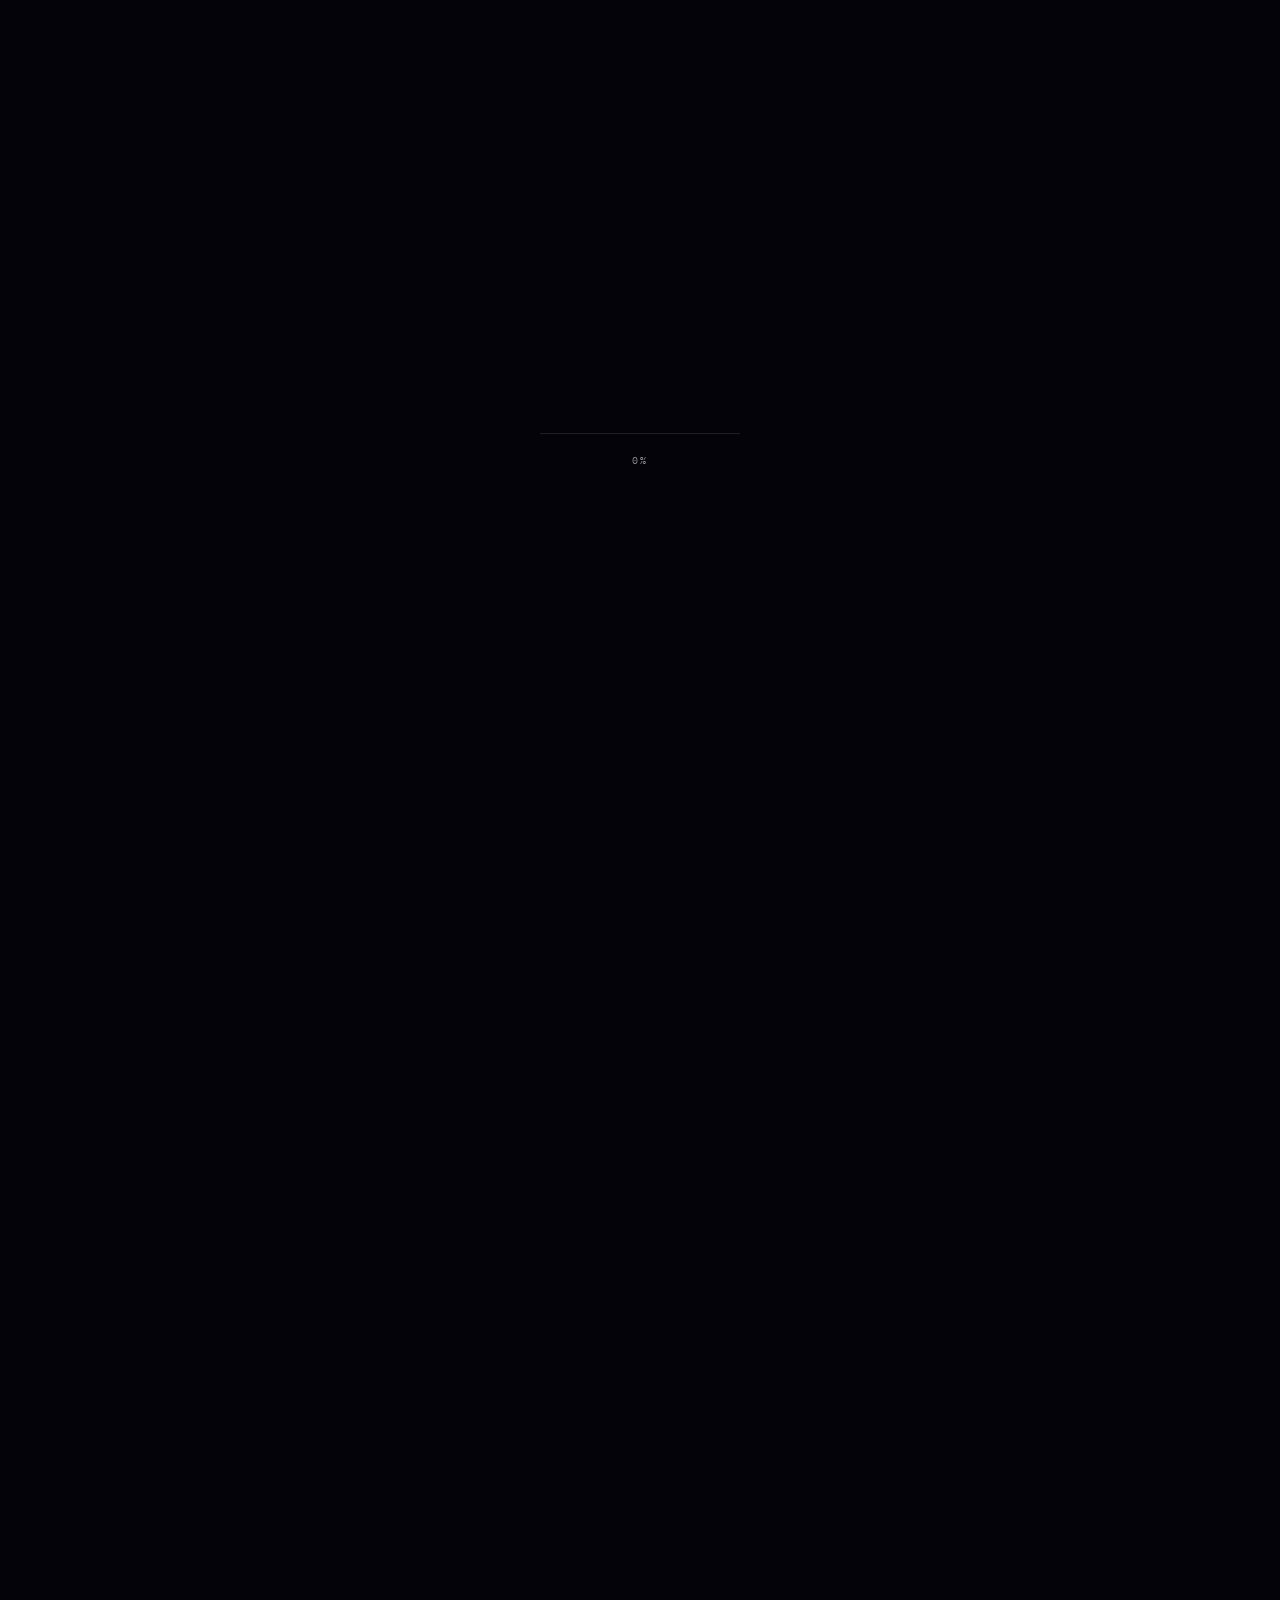
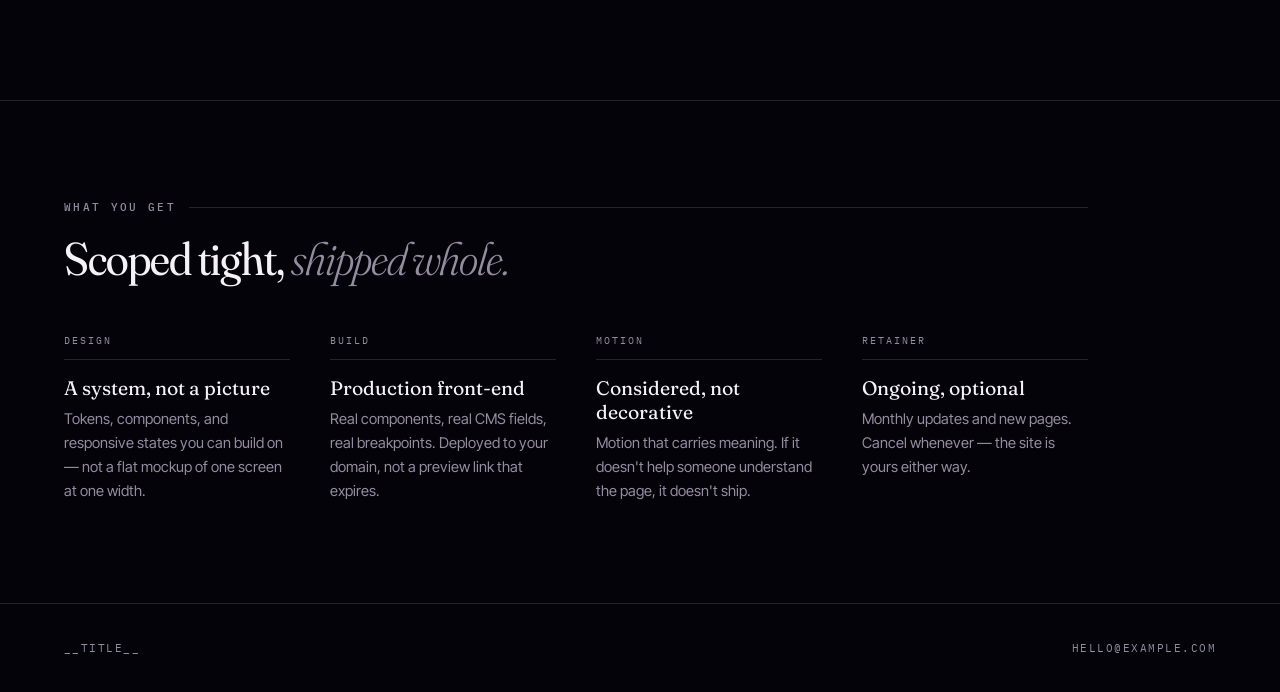
<file: scroll-scrub-pipeline/template/page.html>
<!DOCTYPE html>
<html lang="en">
<head>
<meta charset="utf-8">
<meta name="viewport" content="width=device-width,initial-scale=1,viewport-fit=cover">
<title>__TITLE__</title>
<link rel="preconnect" href="https://fonts.googleapis.com">
<link rel="preconnect" href="https://fonts.gstatic.com" crossorigin>
<link href="https://fonts.googleapis.com/css2?family=Fraunces:opsz,wght,SOFT,WONK@9..144,300..600,0..100,0..1&family=IBM+Plex+Mono:wght@400;500&family=Inter+Tight:wght@400;500&display=swap" rel="stylesheet">
<style>
  :root{
    --void:#040309;--ink:#f4f1f7;--dim:#948c9f;
    --petal:#b06bd8;--edge:rgba(244,241,247,.13);--rail:34vw;
  }
  *{box-sizing:border-box;margin:0;padding:0;-webkit-tap-highlight-color:transparent}
  body{background:var(--void);color:var(--ink);font-family:"Inter Tight",system-ui,sans-serif;-webkit-font-smoothing:antialiased}
  ::selection{background:var(--petal);color:#fff}

  #loader{position:fixed;inset:0;z-index:99;background:var(--void);display:grid;place-content:center;justify-items:center;gap:1.2rem;transition:opacity .7s,visibility .7s}
  #loader.done{opacity:0;visibility:hidden}
  #loader .bar{width:min(34vw,200px);height:1px;background:rgba(244,241,247,.11);overflow:hidden}
  #loader .bar i{display:block;height:100%;width:0;background:var(--petal);transition:width .15s linear}
  #loader .pct{font-family:"IBM Plex Mono",monospace;font-size:.64rem;letter-spacing:.22em;color:var(--dim);font-variant-numeric:tabular-nums}

  .scrub{position:relative;height:900svh}
  .stage{position:sticky;top:0;height:100svh;overflow:hidden;isolation:isolate}
  #seq{position:absolute;inset:0;width:100%;height:100%;display:block;z-index:-2}
  .stage::before{
    content:"";position:absolute;inset:0;z-index:-1;pointer-events:none;
    background:linear-gradient(96deg,rgba(4,3,9,.82) 0%,rgba(4,3,9,.55) 24%,rgba(4,3,9,.12) 44%,rgba(4,3,9,0) 60%);
  }

  .rail{position:absolute;top:0;bottom:0;left:var(--rail);width:1px;z-index:1;pointer-events:none;
    background:linear-gradient(to bottom,transparent 0%,var(--edge) 12%,var(--edge) 88%,transparent 100%)}
  .rail::after{content:"";position:absolute;left:-2px;width:5px;height:5px;border-radius:50%;
    background:var(--petal);top:var(--dot,50%);transition:top .35s cubic-bezier(.22,1,.36,1);
    box-shadow:0 0 12px 2px rgba(176,107,216,.5)}

  .panels{position:absolute;inset:0;display:grid;align-content:center;
    padding-left:clamp(1.5rem,5vw,5.5rem);padding-right:2rem;width:var(--rail)}
  .panel{grid-area:1/1;opacity:0;clip-path:inset(0 100% 0 0);
    transition:opacity .5s ease,clip-path .8s cubic-bezier(.22,1,.36,1);pointer-events:none}
  .panel.on{opacity:1;clip-path:inset(0 0 0 0);pointer-events:auto}

  .eyebrow{font-family:"IBM Plex Mono",monospace;font-size:.66rem;font-weight:500;letter-spacing:.22em;
    text-transform:uppercase;color:var(--dim);display:flex;align-items:center;gap:.85rem;margin-bottom:1.4rem}
  .eyebrow::after{content:"";height:1px;flex:1;background:var(--edge)}

  h1,h2{font-family:"Fraunces",Georgia,serif;font-variation-settings:"SOFT" 45,"WONK" 1,"opsz" 100;
    font-weight:400;line-height:1;letter-spacing:-.022em;text-wrap:balance}
  h1{font-size:clamp(2.2rem,4.4vw,3.9rem)}h2{font-size:clamp(1.9rem,3.6vw,3.1rem)}
  h1 em,h2 em{font-style:italic;font-weight:300;color:var(--dim)}
  .lede{font-size:clamp(.92rem,1.05vw,1.02rem);line-height:1.62;color:var(--dim);margin-top:1.2rem}

  .actions{display:flex;flex-wrap:wrap;gap:.6rem;margin-top:2rem}
  .btn{font-family:"IBM Plex Mono",monospace;font-size:.72rem;letter-spacing:.07em;padding:.78rem 1.3rem;
    border-radius:2px;text-decoration:none;border:1px solid var(--edge);color:var(--ink);
    background:rgba(244,241,247,.05);backdrop-filter:blur(8px);
    transition:background .18s,border-color .18s,transform .18s}
  .btn:hover{background:rgba(244,241,247,.12);border-color:rgba(244,241,247,.38);transform:translateY(-1px)}
  .btn--solid{background:var(--ink);color:var(--void);border-color:var(--ink)}
  .btn--solid:hover{background:#fff}
  .btn:focus-visible{outline:2px solid var(--petal);outline-offset:3px}
  .accent{color:var(--ink);text-decoration:none;border-bottom:1px solid var(--petal);padding-bottom:2px}

  .readout{position:absolute;right:clamp(1.2rem,3vw,2.6rem);bottom:clamp(1.2rem,3vw,2.6rem);
    font-family:"IBM Plex Mono",monospace;font-size:.62rem;letter-spacing:.15em;color:var(--dim);
    display:grid;gap:.5rem;justify-items:end;font-variant-numeric:tabular-nums;z-index:2}
  .readout .track{width:1px;height:clamp(50px,11vh,96px);background:rgba(244,241,247,.12);position:relative}
  .readout .track i{position:absolute;left:0;top:0;width:1px;height:0;background:var(--petal)}

  .after{position:relative;z-index:2;background:var(--void);border-top:1px solid var(--edge)}
  .sec{padding:clamp(4rem,11vh,8rem) clamp(1.5rem,5vw,5.5rem);max-width:72rem}
  .grid{display:grid;grid-template-columns:repeat(auto-fit,minmax(14rem,1fr));gap:2.5rem;margin-top:3.2rem}
  .item .n{font-family:"IBM Plex Mono",monospace;font-size:.64rem;letter-spacing:.19em;color:var(--dim);
    display:block;padding-bottom:.8rem;border-bottom:1px solid var(--edge);margin-bottom:1rem}
  .item h3{font-family:"Fraunces",serif;font-variation-settings:"SOFT" 45,"WONK" 1;font-weight:400;font-size:1.22rem}
  .item p{color:var(--dim);font-size:.92rem;line-height:1.62;margin-top:.5rem}
  footer{padding:2.3rem clamp(1.5rem,5vw,5.5rem);border-top:1px solid var(--edge);
    font-family:"IBM Plex Mono",monospace;font-size:.66rem;letter-spacing:.14em;color:var(--dim);
    display:flex;flex-wrap:wrap;gap:1rem;justify-content:space-between}

  @media (max-width:820px){
    :root{--rail:100%}
    .rail{display:none}.scrub{height:700svh}
    .panels{align-content:start;padding:max(2.2rem,env(safe-area-inset-top)) 1.4rem 0;width:100%}
    .stage::before{background:linear-gradient(to bottom,rgba(4,3,9,.88) 0%,rgba(4,3,9,.35) 26%,rgba(4,3,9,0) 48%)}
    h1{font-size:clamp(2.1rem,9.5vw,2.8rem)}h2{font-size:clamp(1.8rem,8vw,2.4rem)}
    .lede{max-width:24rem}
  }
  @media (prefers-reduced-motion:reduce){
    .scrub{height:auto}.stage{position:relative}.rail{display:none}
    .panels{position:relative;gap:3rem;width:100%}
    .panel{opacity:1;clip-path:none;position:relative;grid-area:auto}
    .readout{display:none}
  }
</style>
</head>
<body>

<div id="loader"><div class="bar"><i id="lbar"></i></div><div class="pct" id="lpct">0%</div></div>

<section class="scrub" id="scrub">
  <div class="stage">
    <canvas id="seq" aria-hidden="true"></canvas>
    <div class="rail" id="rail" aria-hidden="true"></div>

    <div class="panels">
      <article class="panel" data-in="0" data-out=".21">
        <div class="eyebrow">__TITLE__</div>
        <h1>The frame stays still.<br><em>The work opens.</em></h1>
        <p class="lede">A design and build studio for people who would rather ship one considered thing than five rushed ones. Scroll, and keep scrolling.</p>
        <div class="actions">
          <a class="btn btn--solid" href="#process">See the process</a>
          <a class="btn" href="#contact">Start a project</a>
        </div>
      </article>
      <article class="panel" data-in=".25" data-out=".47">
        <div class="eyebrow">01 — Intake</div>
        <h2>We ask <em>first.</em></h2>
        <p class="lede">Pages, brand, edge cases, the thing you haven't said out loud yet. An hour here saves a fortnight later, and it is the only part we refuse to rush.</p>
      </article>
      <article class="panel" data-in=".51" data-out=".73">
        <div class="eyebrow">02 — Build</div>
        <h2>Then it <em>unfolds.</em></h2>
        <p class="lede">Layout, components, motion, CMS, deploy. You approve the direction once and review the result — no weekly check-ins to sit through.</p>
      </article>
      <article class="panel" data-in=".77" data-out="1.01">
        <div class="eyebrow">03 — Live</div>
        <h2>Fully open.</h2>
        <p class="lede">Shipped to your domain, documented, and yours. Then a monthly retainer for updates and new pages — or nothing at all, if you'd rather take it from here.</p>
        <div class="actions"><a class="btn btn--solid" href="#contact">Book an intake call</a></div>
      </article>
    </div>

    <div class="readout" aria-hidden="true">
      <span id="dir">IDLE</span>
      <div class="track"><i id="track"></i></div>
      <span id="frameno">001 / —</span>
      
    </div>
  </div>
</section>

<div class="after">
  <section class="sec" id="process">
    <div class="eyebrow">What you get</div>
    <h2>Scoped tight, <em>shipped whole.</em></h2>
    <div class="grid">
      <div class="item"><span class="n">DESIGN</span><h3>A system, not a picture</h3><p>Tokens, components, and responsive states you can build on — not a flat mockup of one screen at one width.</p></div>
      <div class="item"><span class="n">BUILD</span><h3>Production front-end</h3><p>Real components, real CMS fields, real breakpoints. Deployed to your domain, not a preview link that expires.</p></div>
      <div class="item"><span class="n">MOTION</span><h3>Considered, not decorative</h3><p>Motion that carries meaning. If it doesn't help someone understand the page, it doesn't ship.</p></div>
      <div class="item"><span class="n">RETAINER</span><h3>Ongoing, optional</h3><p>Monthly updates and new pages. Cancel whenever — the site is yours either way.</p></div>
    </div>
  </section>
  <footer id="contact"><span>__TITLE__</span><span>HELLO@EXAMPLE.COM</span></footer>
</div>

<script>
(() => {
  const B64   = __FRAMES__;
  const TOTAL = B64.length;
  const PATH  = i => "data:image/webp;base64,"+B64[i];
  const HOLD  = 0.05;
  const BOOT  = 24;                               // frames needed before the page starts
  const WINDOW = matchMedia("(max-width:820px)").matches ? 40 : 120;

  const cv=document.getElementById("seq"), ctx=cv.getContext("2d",{alpha:false});
  const scrub=document.getElementById("scrub"), rail=document.getElementById("rail");
  const panels=[...document.querySelectorAll(".panel")];
  const lbar=document.getElementById("lbar"), lpct=document.getElementById("lpct"), loader=document.getElementById("loader");
  const track=document.getElementById("track"), fno=document.getElementById("frameno"), dirEl=document.getElementById("dir");
  const reduced=matchMedia("(prefers-reduced-motion: reduce)").matches;

  const imgs=new Array(TOTAL);
  let ready=0, drawn=-1, eased=0, lastP=0, running=false, started=false;

  function load(i){
    if(imgs[i]) return imgs[i];
    const im=new Image(); im.decoding="async";
    im.onload=()=>{ ready++; if(!started) bootProgress(); if(i===0) render(0,true); };
    im.onerror=()=>{ ready++; if(!started) bootProgress(); };
    im.src=PATH(i); imgs[i]=im;
    return im;
  }

  function bootProgress(){
    const pct=Math.min(100,Math.round(ready/BOOT*100));
    lbar.style.width=pct+"%"; lpct.textContent=pct+"%";
    if(ready>=BOOT) start();
  }

  // nearest already-decoded frame, so a fast fling never shows a blank canvas
  function nearestReady(i){
    for(let d=0; d<TOTAL; d++){
      const a=i-d, b=i+d;
      if(a>=0 && imgs[a]?.complete && imgs[a].naturalWidth) return a;
      if(b<TOTAL && imgs[b]?.complete && imgs[b].naturalWidth) return b;
    }
    return -1;
  }

  function resize(){
    const d=Math.min(devicePixelRatio||1,2);
    cv.width=Math.round(innerWidth*d); cv.height=Math.round(innerHeight*d);
    ctx.setTransform(d,0,0,d,0,0);
    render(drawn<0?0:drawn,true);
  }

  function render(i,force){
    if(i===drawn&&!force) return;
    let im=imgs[i];
    if(!im||!im.complete||!im.naturalWidth){
      const alt=nearestReady(i);
      if(alt<0) return;
      im=imgs[alt];
    }
    drawn=i;
    const cw=innerWidth, ch=innerHeight;
    const s=Math.max(cw/im.naturalWidth, ch/im.naturalHeight);
    const w=im.naturalWidth*s, h=im.naturalHeight*s;
    ctx.drawImage(im,(cw-w)/2,(ch-h)*0.5,w,h);
  }

  function raw(){
    const sp=scrub.offsetHeight-innerHeight;
    if(sp<=0) return 0;
    return Math.min(1,Math.max(0,-scrub.getBoundingClientRect().top/sp));
  }
  function prog(){ return Math.min(1,Math.max(0,(raw()-HOLD)/(1-2*HOLD))); }

  // on mobile only, release frames far from the playhead so 759 MB of
  // decoded bitmap never accumulates
  function trim(center){
    if(WINDOW>=TOTAL) return;
    for(let i=0;i<TOTAL;i++){
      if(imgs[i] && Math.abs(i-center)>WINDOW){ imgs[i].src=""; imgs[i]=null; }
    }
  }

  function tick(){
    const t=prog()*(TOTAL-1);
    eased += (t-eased)*0.12;
    if(Math.abs(t-eased)<0.01) eased=t;
    const idx=Math.round(eased);
    render(idx);

    if(WINDOW<TOTAL){
      for(let d=-12; d<=12; d++){ const j=idx+d; if(j>=0&&j<TOTAL) load(j); }
      trim(idx);
    }

    const p=prog();
    panels.forEach(el=>el.classList.toggle("on", p>=+el.dataset.in && p<+el.dataset.out));
    rail.style.setProperty("--dot",(12+p*76)+"%");
    track.style.height=(p*100)+"%";
    fno.textContent=String(idx+1).padStart(3,"0")+" / "+TOTAL;
    const d=p-lastP;
    if(Math.abs(d)>0.0004) dirEl.textContent = d>0 ? "OPENING ↓" : "CLOSING ↑";
    lastP=p;

    if(Math.abs(t-eased)>0.005) requestAnimationFrame(tick); else running=false;
  }
  function onScroll(){ if(!running){ running=true; requestAnimationFrame(tick);} }

  function start(){
    if(started) return; started=true;
    loader.classList.add("done");
    resize(); onScroll();
    if(!reduced) addEventListener("scroll",onScroll,{passive:true});
    addEventListener("resize",resize);

    // keep pulling the rest in the background, low priority, in order
    if(WINDOW>=TOTAL){
      let n=BOOT;
      (function pump(){
        const until=Math.min(TOTAL,n+6);
        for(;n<until;n++) load(n);
        if(n<TOTAL) setTimeout(pump,60);
      })();
    }
  }

  for(let i=0;i<BOOT;i++) load(i);
  resize();
})();
</script>
</body>
</html>
</file>
